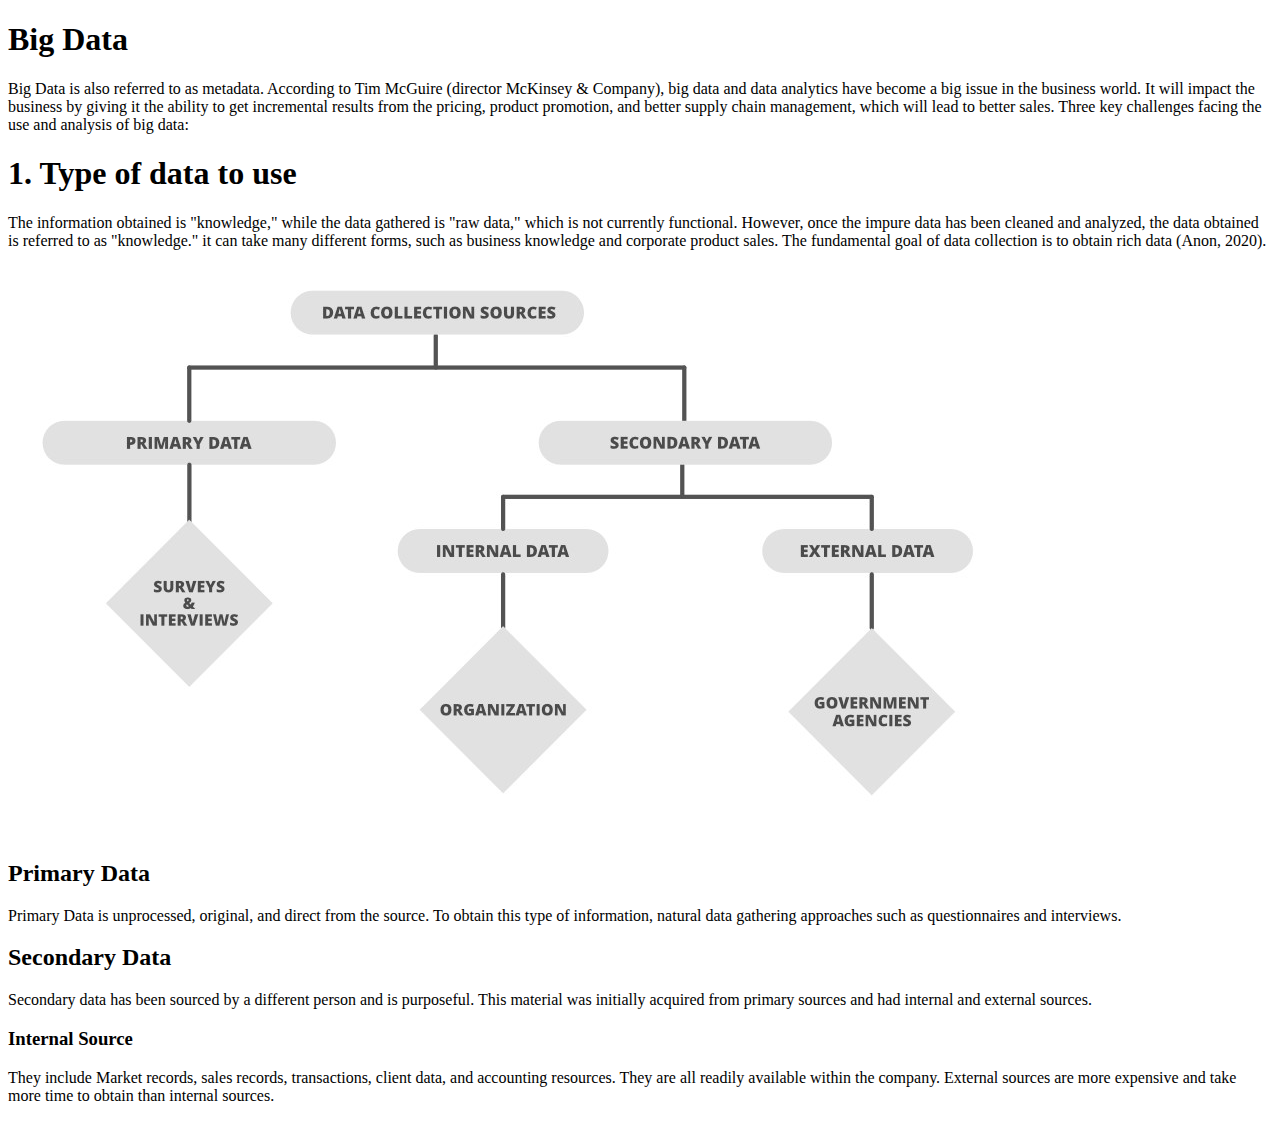
<file: articles.html>
<!DOCTYPE html>
<html lang="en">
<head>
    <meta charset="UTF-8">
    <meta http-equiv="X-UA-Compatible" content="IE=edge">
    <meta name="viewport" content="width=device-width, initial-scale=1.0">
    <title>Document</title>
    <link ref="stylesheet" href="articles.css">
</head>
<body>
    <div class="article" styles="">
    <h1>
        Big Data
    </h1>
    <p>
        Big Data is also referred to as metadata. According to Tim McGuire (director McKinsey & Company), big data and data analytics have become a big issue in the business world. It will impact the business by giving it the ability to get incremental results from the pricing, product promotion, and better supply chain management, which will lead to better sales. 
        Three key challenges facing the use and analysis of big data:
        
    </p>
    <h1>
        1.	Type of data to use
    </h1>
    <P>
        The information obtained is "knowledge," while the data gathered is "raw data," which is not currently functional. However, once the impure data has been cleaned and analyzed, the data obtained is referred to as "knowledge." it can take many different forms, such as business knowledge and corporate product sales. The fundamental goal of data collection is to obtain rich data (Anon, 2020).  
    </P>
    <img src="images/grid.jpg" alt="">
    <h2>Primary Data</h2>
    <p>
        Primary Data is unprocessed, original, and direct from the source. To obtain this type of information, natural data gathering approaches such as questionnaires and interviews.
    </p>
    <h2>Secondary Data</h2>
    <p>Secondary data has been sourced by a different person and is purposeful. This material was initially acquired from primary sources and had internal and external sources. </p>
    <h3>Internal Source</h3>
    <p>They include Market records, sales records, transactions, client data, and accounting resources. They are all readily available within the company. External sources are more expensive and take more time to obtain than internal sources. </p>
    </div>

</body>
</html>
</file>
<file: articles.css>
body{
    background-color: chartreuse;
    
}
.article{
    border:blue 3px;
    padding-left: 20px;
    padding-top: 20px;
    width: 80%;
    height: 80%;
}
</file>
